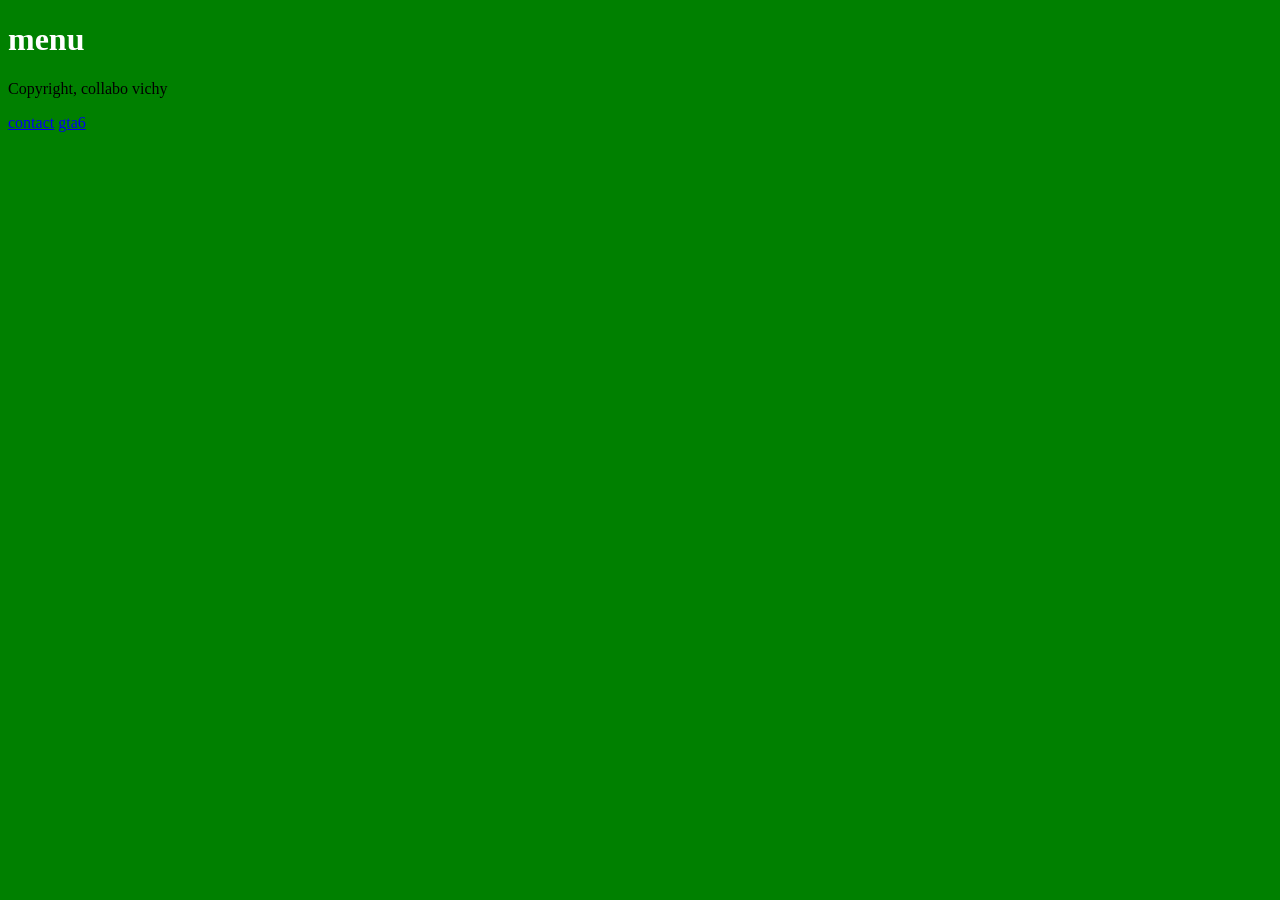
<file: index.html>
<!DOCTYPE html>
<html lang="fr">
<head>
    <meta charset="UTF-8">
    <link rel="stylesheet" href="css/ligne.css">
    <title>C bibi aled</title>
</head>
<body>
    <div class="MENU">
        <h1>menu</h1>
    </div>
    <div>
        <p>
            Copyright, collabo vichy
        </p>
    </div>
    <a href="contact.html"> contact</a>
    <a href="gta6.html">gta6</a>
</body>
</html>
</file>
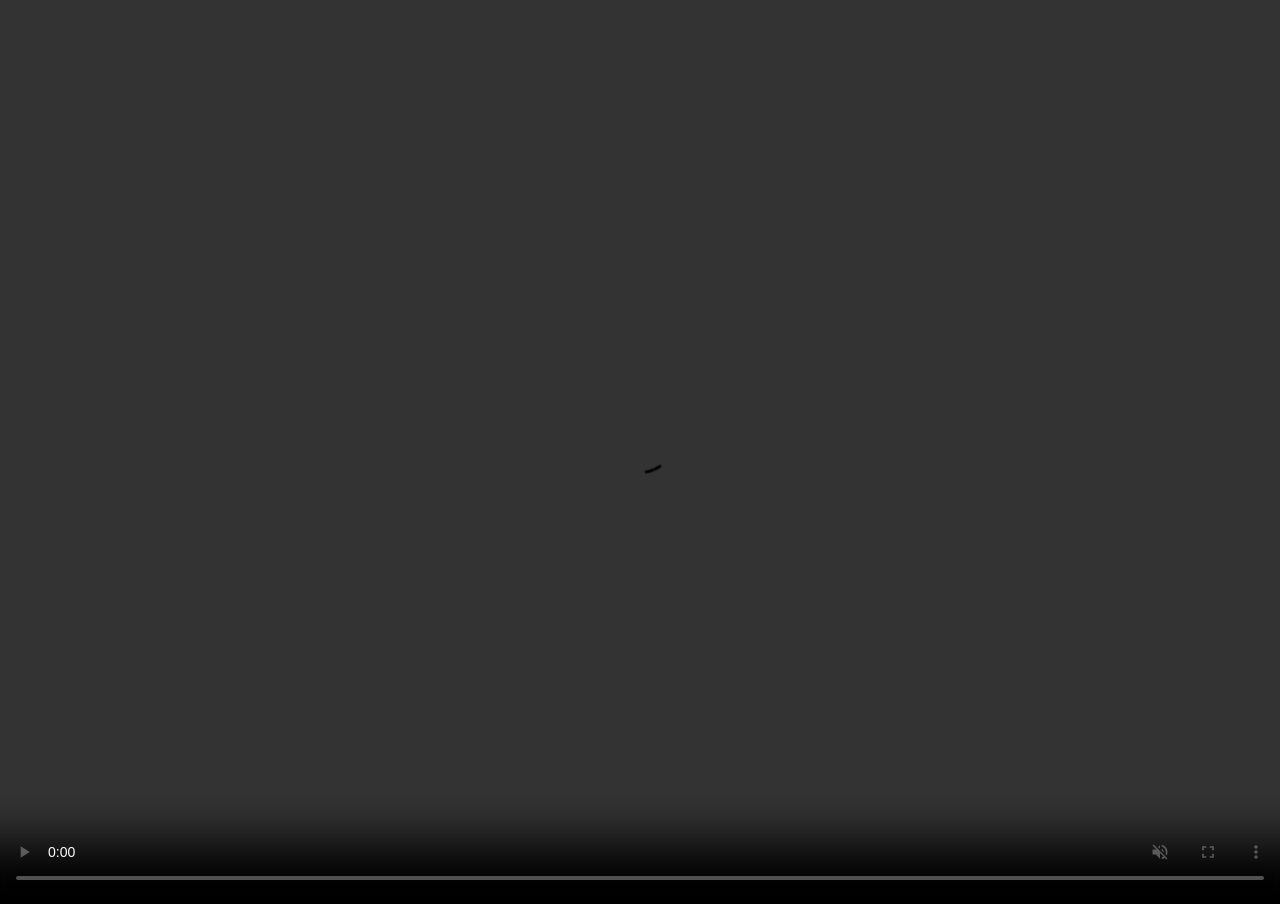
<file: gta6.html>
<!DOCTYPE html>
<html lang="fr">
<head>
  <meta charset="UTF-8">
  <title>Vidéo Plein Écran</title>
  <style>
    * {
      margin: 0;
      padding: 0;
      box-sizing: border-box;
    }
    html, body {
      width: 100%;
      height: 100%;
      overflow: hidden;
      background-color: black;
    }
    video {
      width: 100vw;
      height: 100vh;
      object-fit: cover;
    }
  </style>
</head>
<body>

  <video autoplay muted loop playsinline controls>
    <source src="video/trust.mp4" type="video/mp4">
    Votre navigateur ne supporte pas la lecture de vidéos.
  </video>

</body>
</html>
</file>
<file: css/ligne.css>
body {
    background-color : green;

}

.MENU{
    color: white;
}
</file>
